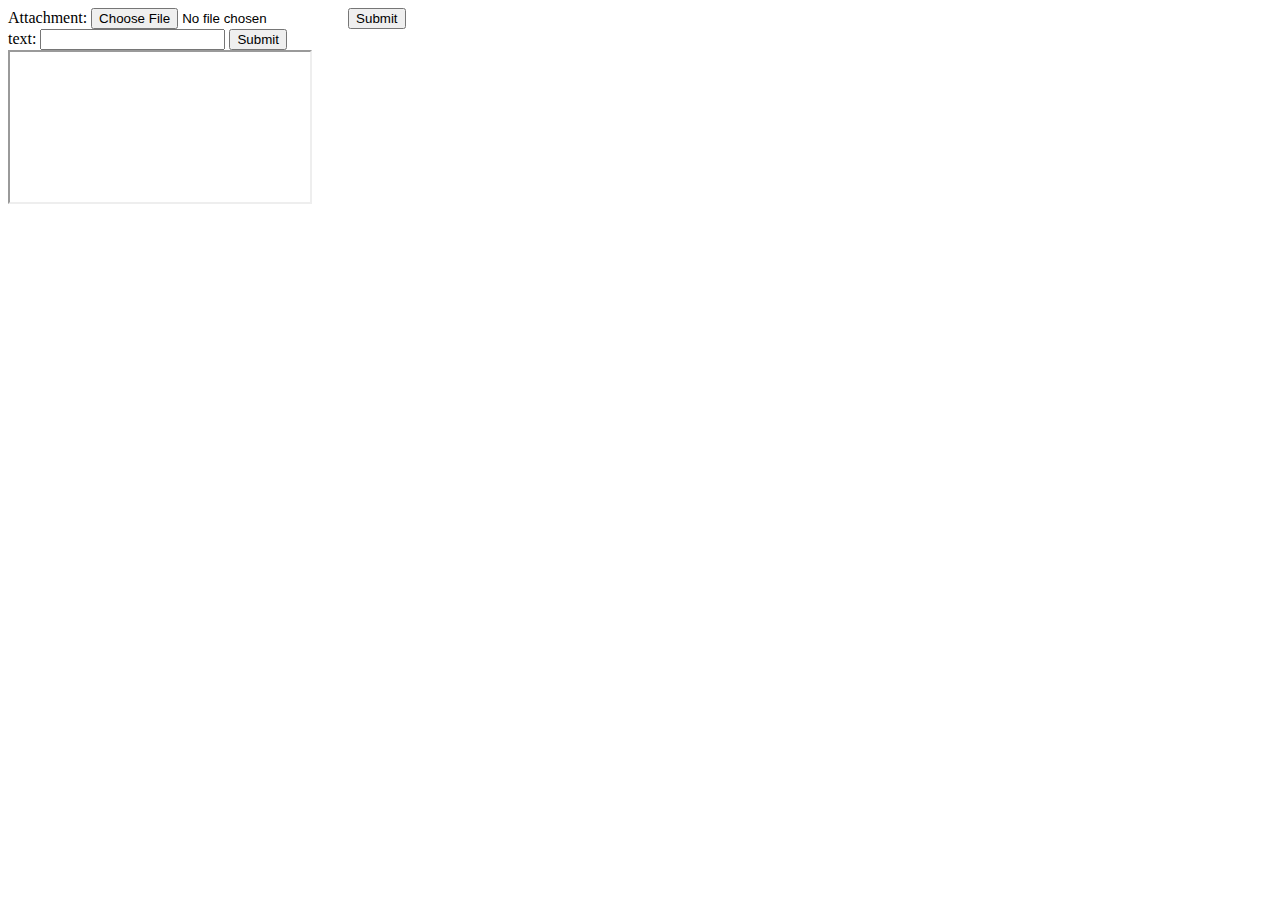
<file: untitled.html>
<!DOCTYPE html>
<html>
<head>
  <meta charset="utf-8">
  <meta name="viewport" content="width=device-width">
  <title>JS Projects</title>
</head>
<body>
<form>
  <label for="attachment">Attachment:</label>
  <input type="file" name="attachment" id="attachment">
  <input type="submit" id="formSubmit">
  </form>
  <form>
  <label for="text">text:</label>
  <input type="text" name="attachment" id="textFile">
  <input type="submit" id="textSubmit">
  </form>
  <iframe class="hidden" id='epub'>
  </iframe>
<script src="https://code.jquery.com/jquery-3.1.0.js"></script>

  
</body>
</html>
</file>
